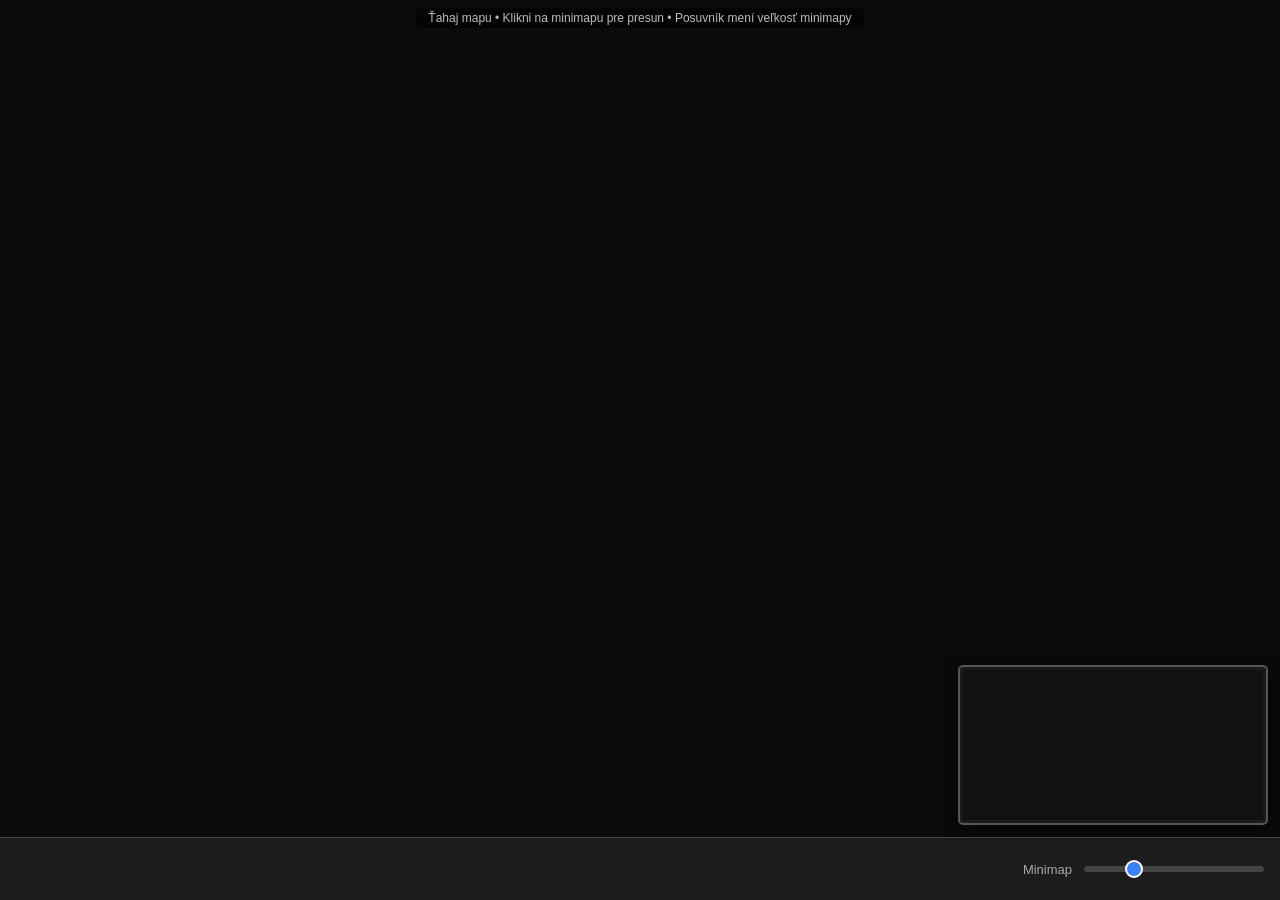
<file: index96.html>
<!DOCTYPE html>
<html lang="sk">
<head>
  <meta charset="UTF-8">
  <meta name="viewport" content="width=device-width, initial-scale=1.0, user-scalable=no">
  <title>Hrad - Prototyp</title>
  <link rel="stylesheet" href="style.css">
</head>
<body>
  <div id="game-container">
    <canvas id="detailCanvas"></canvas>

    <div id="minimap-container">
      <canvas id="overviewCanvas"></canvas>
    </div>
  </div>

  <!-- Spodná lišta -->
  <div id="bottom-bar">
    <span class="slider-label">Minimap</span>
    <input type="range" id="minimapSlider" min="0" max="100" value="25">
  </div>

  <div id="info">Ťahaj mapu • Klikni na minimapu pre presun • Posuvník mení veľkosť minimapy</div>

  <script src="js/main.js"></script>
</body>
</html>
</file>
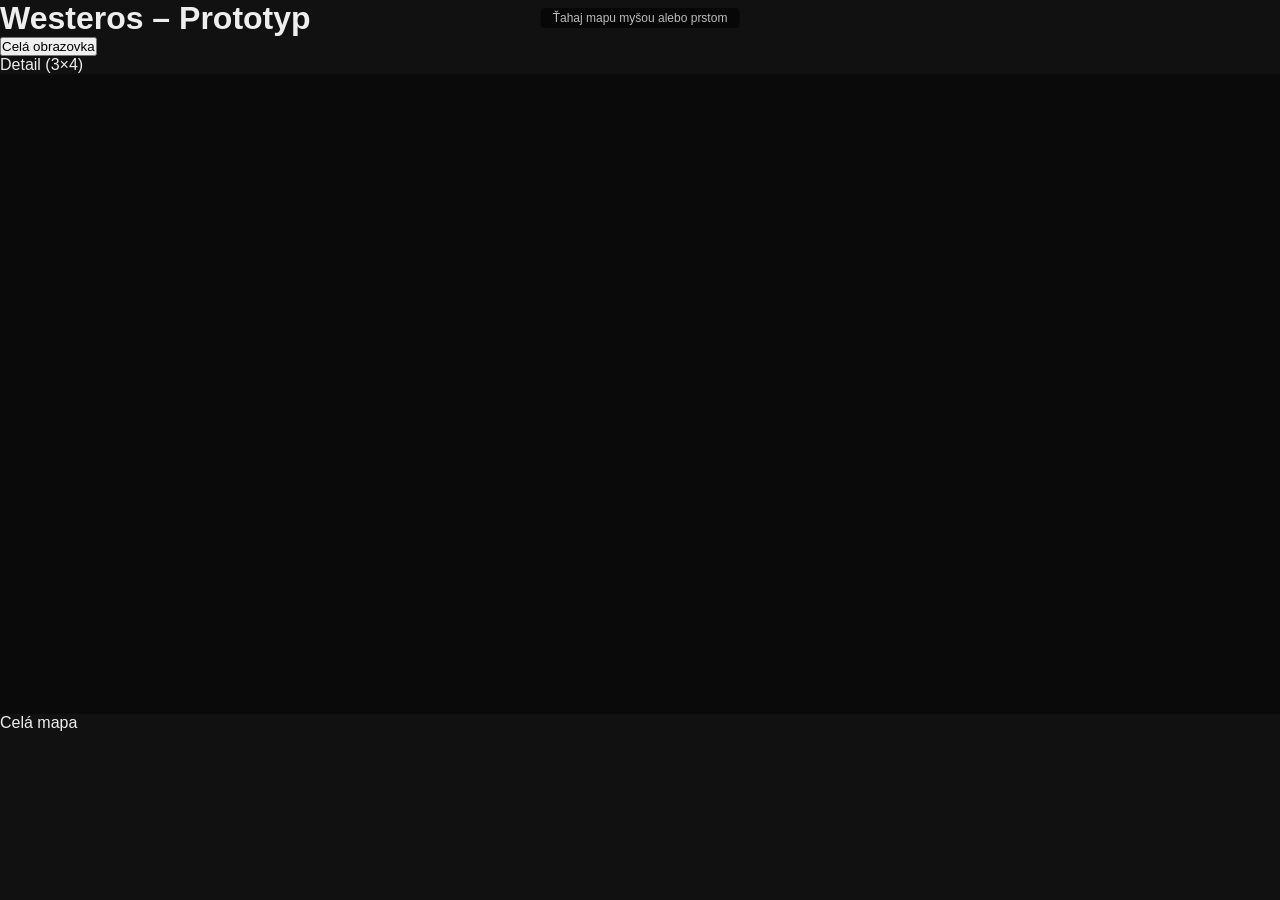
<file: index97.html>
<!DOCTYPE html>
<html lang="sk">
<head>
  <meta charset="UTF-8">
  <title>Hrad - Knižné zobrazenie</title>
  <link rel="stylesheet" href="style.css">
</head>
<body>
  <h1>Westeros – Prototyp</h1>

  <div class="controls">
    <button id="btnFullscreen">Celá obrazovka</button>
    <button id="btnToggleMinimap" style="display: none;">Skryť minimapu</button>
  </div>

  <div class="book" id="book">
    <!-- Detail -->
    <div class="page" id="detailPage">
      <div class="page-title" id="detailTitle">Detail (3×4)</div>
      <canvas id="detailCanvas"></canvas>
    </div>

    <!-- Prehľad / Minimap -->
    <div class="page" id="overviewPage">
      <div class="page-title" id="overviewTitle">Celá mapa</div>
      <canvas id="overviewCanvas"></canvas>
    </div>
  </div>

  <div id="info">
    Ťahaj mapu myšou alebo prstom
  </div>

  <script src="js/main.js"></script>
</body>
</html>
</file>
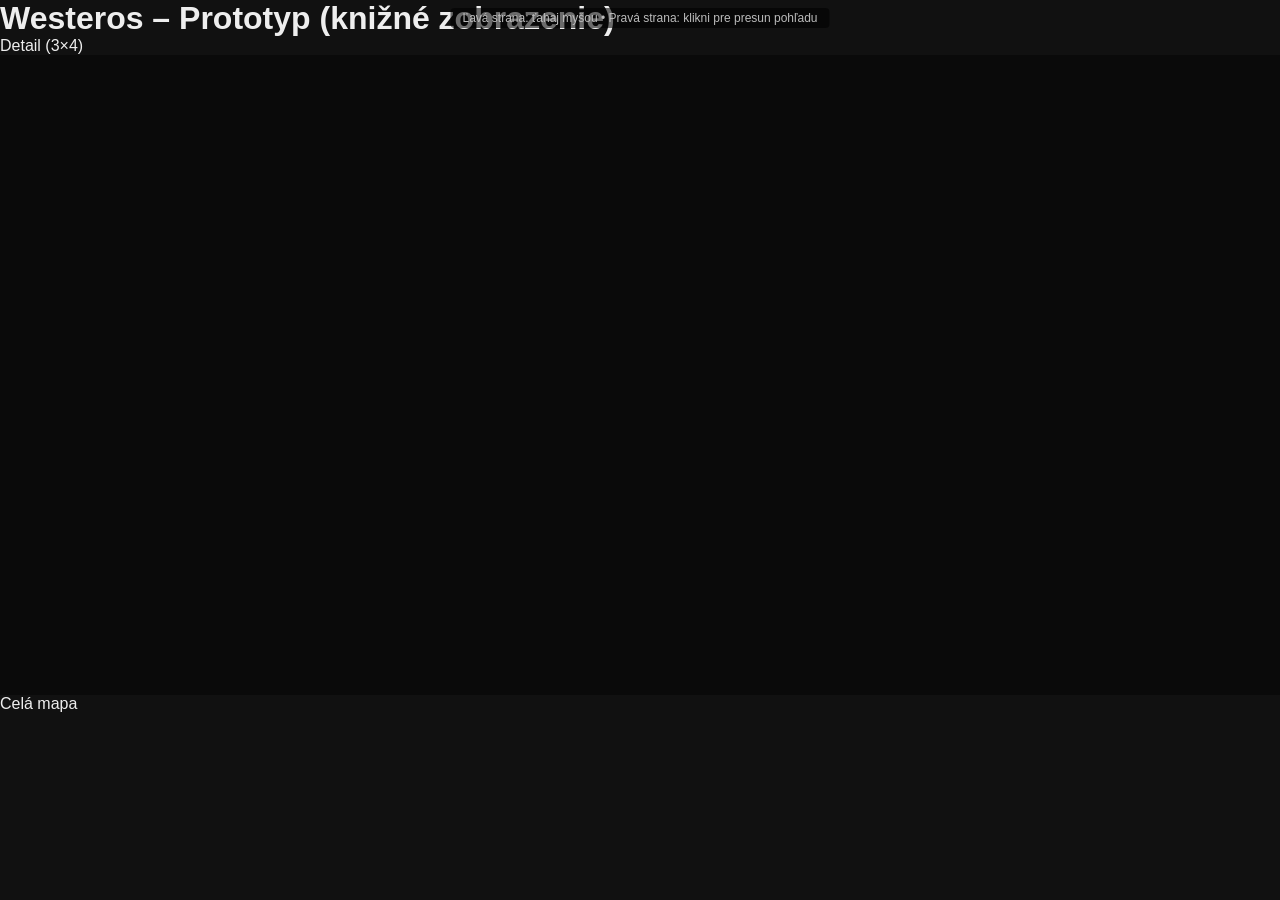
<file: index98.html>
<!DOCTYPE html>
<html lang="sk">
<head>
  <meta charset="UTF-8">
  <title>Hrad - Knižné zobrazenie</title>
  <link rel="stylesheet" href="style.css">
</head>
<body>
  <h1>Westeros – Prototyp (knižné zobrazenie)</h1>

  <div class="book">
    <!-- Ľavá strana – detail -->
    <div class="page">
      <div class="page-title">Detail (3×4)</div>
      <canvas id="detailCanvas"></canvas>
    </div>

    <!-- Pravá strana – celá mapa -->
    <div class="page">
      <div class="page-title">Celá mapa</div>
      <canvas id="overviewCanvas"></canvas>
    </div>
  </div>

  <div id="info">
    Ľavá strana: ťahaj myšou • Pravá strana: klikni pre presun pohľadu
  </div>

  <script src="js/main.js"></script>
</body>
</html>
</file>
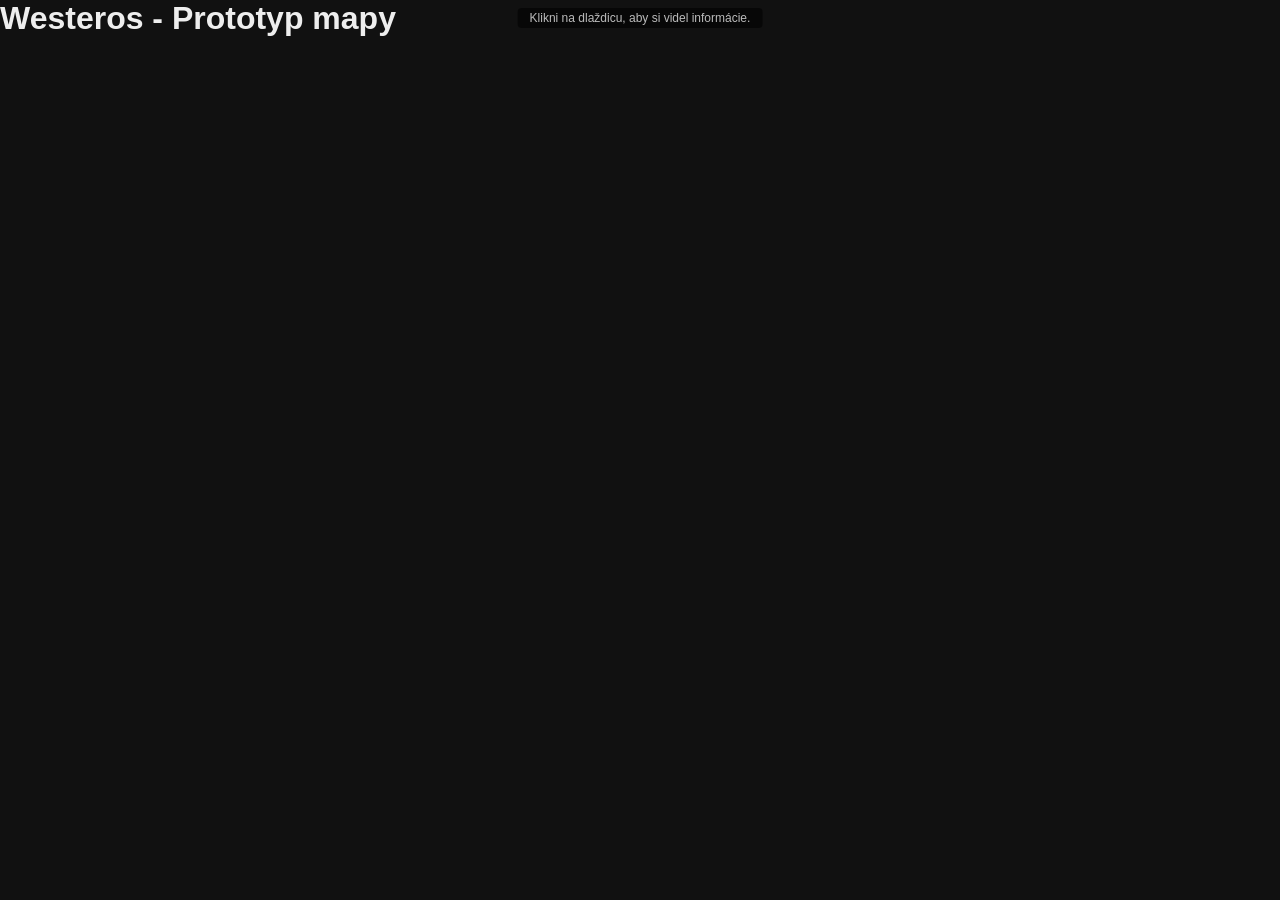
<file: index99.html>
<!DOCTYPE html>
<html lang="sk">
<head>
  <meta charset="UTF-8">
  <title>Hrad - Prototyp</title>
  <link rel="stylesheet" href="style.css">
</head>
<body>
  <h1>Westeros - Prototyp mapy</h1>
  <canvas id="gameCanvas"></canvas>

  <div id="info">
    Klikni na dlaždicu, aby si videl informácie.
  </div>

  <script src="js/main.js"></script>
</body>
</html>
</file>
<file: style.css>
* {
  box-sizing: border-box;
  margin: 0;
  padding: 0;
}

body {
  background: #111;
  color: #eee;
  font-family: Arial, sans-serif;
  overflow: hidden;
  height: 100vh;
  width: 100vw;
}

/* Výška lišty – 7 % */
:root {
  --bar-height: 7vh;
}

#game-container {
  position: relative;
  width: 100%;
  height: calc(100% - var(--bar-height));
}

#detailCanvas {
  display: block;
  width: 100%;
  height: 100%;
  background: #0a0a0a;
  cursor: grab;
  touch-action: none;
}

#detailCanvas:active {
  cursor: grabbing;
}

/* ===== MINIMAP ===== */
#minimap-container {
  position: fixed;
  right: 12px;
  bottom: calc(7vh + 12px);   /* presne výška lišty + 12px */
  background: #1a1a1a;
  border: 2px solid #555;
  border-radius: 5px;
  padding: 3px;
  box-shadow: 0 4px 14px rgba(0,0,0,0.55);
  z-index: 25;
  transition: opacity 0.2s, transform 0.2s;
}

#minimap-container.hidden {
  opacity: 0;
  pointer-events: none;
  transform: scale(0.7);
}

#overviewCanvas {
  display: block;
  background: #111;
  cursor: crosshair;
  touch-action: none;
}

/* ===== SPODNÁ LIŠTA ===== */
#bottom-bar {
  position: fixed;
  bottom: 0;
  left: 0;
  width: 100%;
  height: 7vh;
  background: #1c1c1c;
  border-top: 1px solid #444;
  display: flex;
  align-items: center;
  justify-content: flex-end;
  padding: 0 16px;
  gap: 12px;
  z-index: 30;
}

.slider-label {
  font-size: 13px;
  color: #aaa;
}

#minimapSlider {
  width: 180px;
  height: 6px;
  -webkit-appearance: none;
  appearance: none;
  background: #444;
  border-radius: 3px;
  outline: none;
  cursor: pointer;
}

#minimapSlider::-webkit-slider-thumb {
  -webkit-appearance: none;
  appearance: none;
  width: 18px;
  height: 18px;
  background: #3b82f6;
  border-radius: 50%;
  cursor: pointer;
  border: 2px solid #fff;
}

#minimapSlider::-moz-range-thumb {
  width: 18px;
  height: 18px;
  background: #3b82f6;
  border-radius: 50%;
  cursor: pointer;
  border: 2px solid #fff;
}

#info {
  position: fixed;
  top: 8px;
  left: 50%;
  transform: translateX(-50%);
  background: rgba(0,0,0,0.55);
  padding: 3px 12px;
  border-radius: 4px;
  font-size: 12px;
  color: #bbb;
  pointer-events: none;
  z-index: 10;
}
</file>
